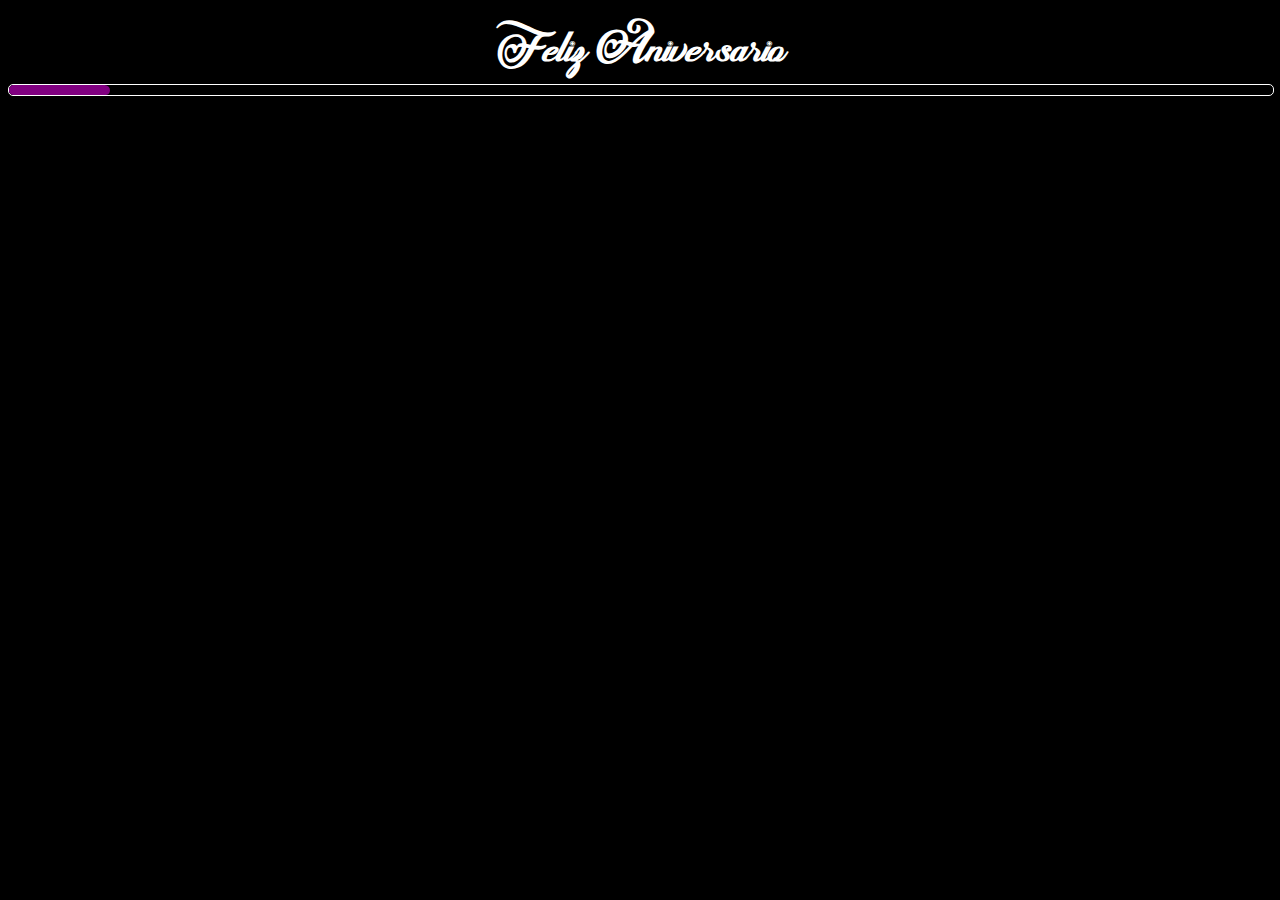
<file: index.html>
<head>
    <!-- Basic -->
  <meta charset="utf-8" />
  <meta http-equiv="X-UA-Compatible" content="IE=edge" />
    <!-- Mobile Metas -->
  <meta name="viewport" content="width=device-width, initial-scale=1, shrink-to-fit=no" />
  
    <!-- Site Metas -->
  <meta name="keywords" content="html, css, javascript, etc" />
  <meta name="description" content="Aniversario para teresa" />
  <meta name="author" content="rafa" />
   
  <title>Happy Aniversarioooo</title>
  
      <!-- styles -->
  <link rel="stylesheet" href="./Estilos.css">

</head>
<body style="background-color: black;">
  
  <h1 class="h1">Feliz Aniversario</h1>
    
  <div id = "progressBarContainer">
  <div id = "progressBar">
  </div>
</div>
 <script src="javascript.js"></script>
</body>
</html>
</file>
<file: Estilos.css>
@font-face {
  font-family: 'v1';
  src: url('Feeling Lovely.ttf')
}

@font-face {
  font-family: 'v';
  src: url('ValentineSoul.ttf')
}

.cuerpo {
  background-color: black;
}

.h1 {
  font-family: "v1";
  color: white;
  text-align: center;
  font-size: 38px;
  margin-bottom: 0%;
}

.h12 {
  font-family: "v";
  text-align: center;
  color: white;
  padding: 0%;
}

.p {
  font-family: "v1";
  color: white;
}

.p1 {
  font-family: "v";
  color: white;
}

#progressBarContainer {
  width: 100%;
  border: 1px solid white;
  border-radius: 5px;
  margin-bottom:30%;
}

#progressBar {
  width: 0;
  height: 10px;
  border-radius: 5px 6px 5px 5px;
  background-color: purple;
  transition: width 0.3s ease;
}

.contenedor {
  position: relative;
  top: 5%;
  background-color: rgba(0,0,0,0.8);
  border: 29px solid transparent;
-moz-border-image: url(https://upload.wikimedia.org/wikipedia/commons/thumb/e/e7/Ornamental_border.svg/1280px-Ornamental_border.svg.png) 50 round;
-webkit-border-image: url(https://upload.wikimedia.org/wikipedia/commons/thumb/e/e7/Ornamental_border.svg/1280px-Ornamental_border.svg.png) 50 round;
-o-border-image: url(https://upload.wikimedia.org/wikipedia/commons/thumb/e/e7/Ornamental_border.svg/1280px-Ornamental_border.svg.png) 50 round;
border-image: url(https://upload.wikimedia.org/wikipedia/commons/thumb/e/e7/Ornamental_border.svg/1280px-Ornamental_border.svg.png) 50 round;
}
</file>
